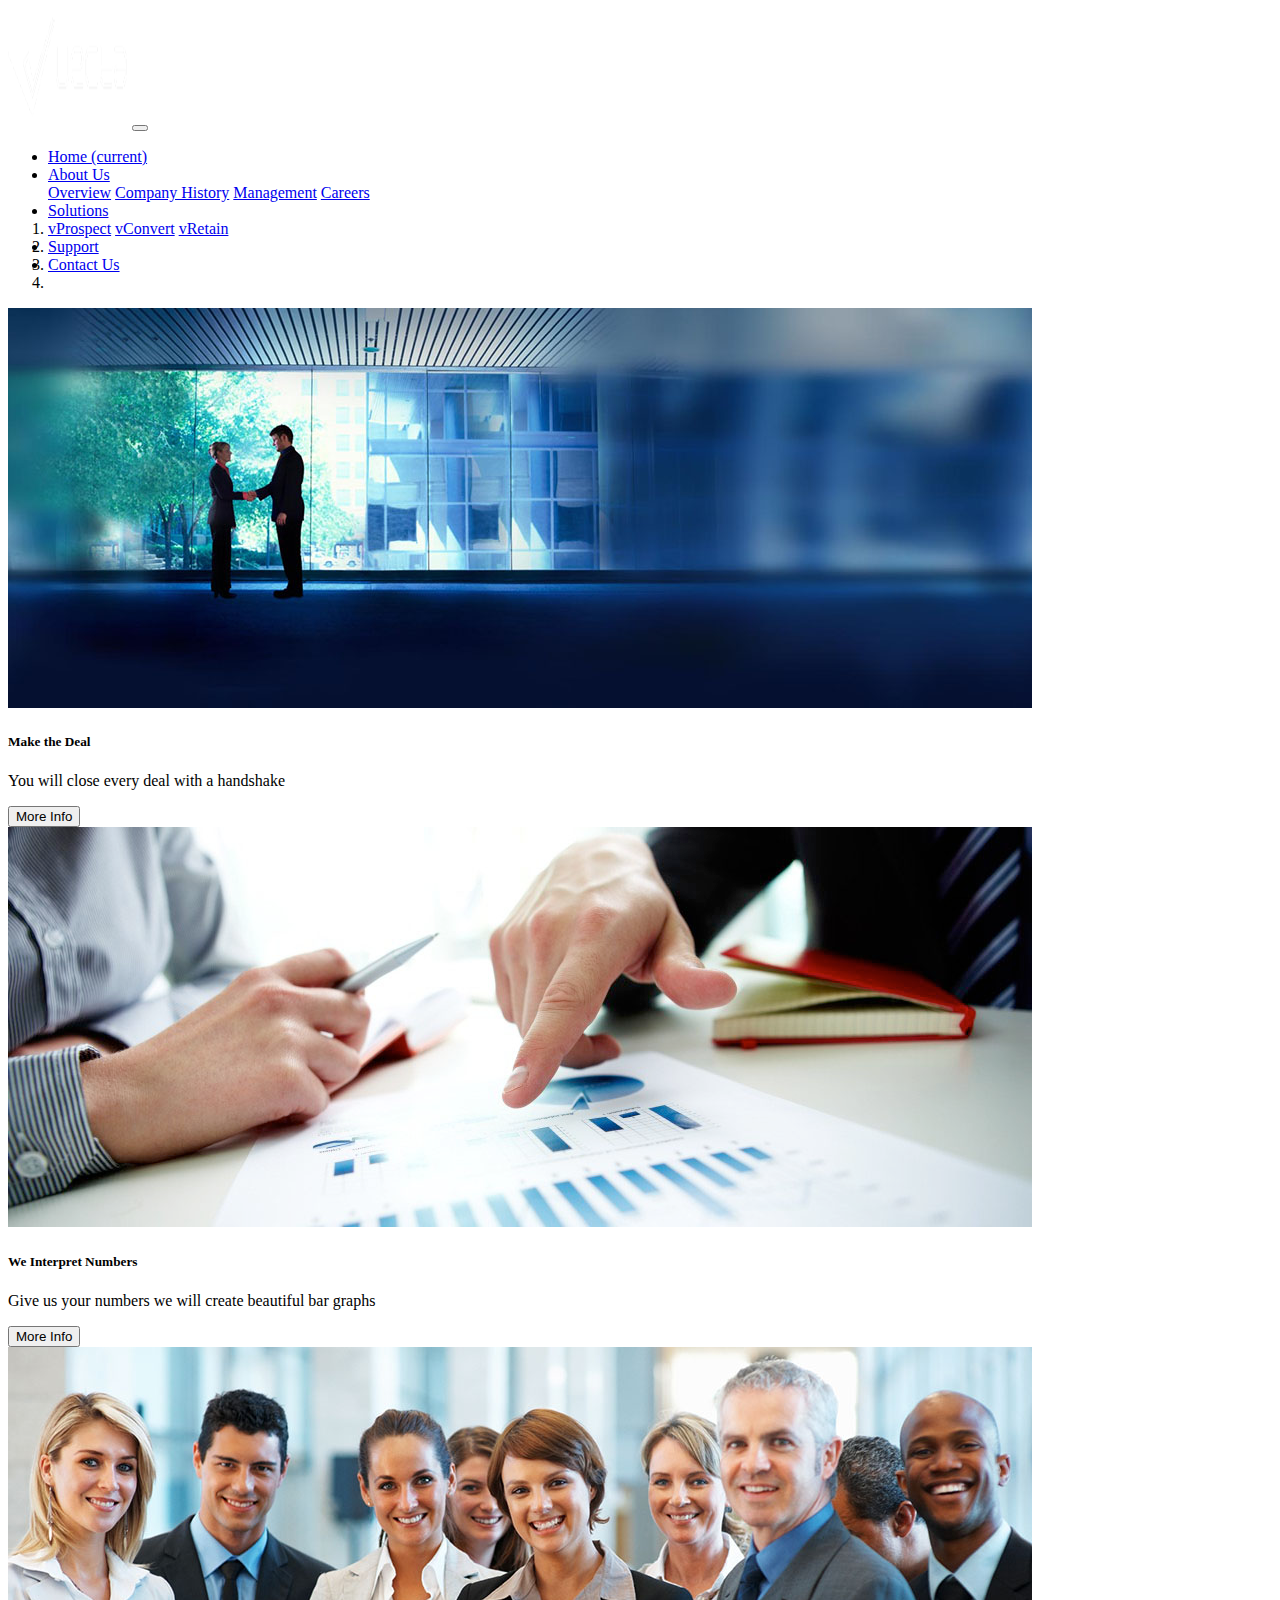
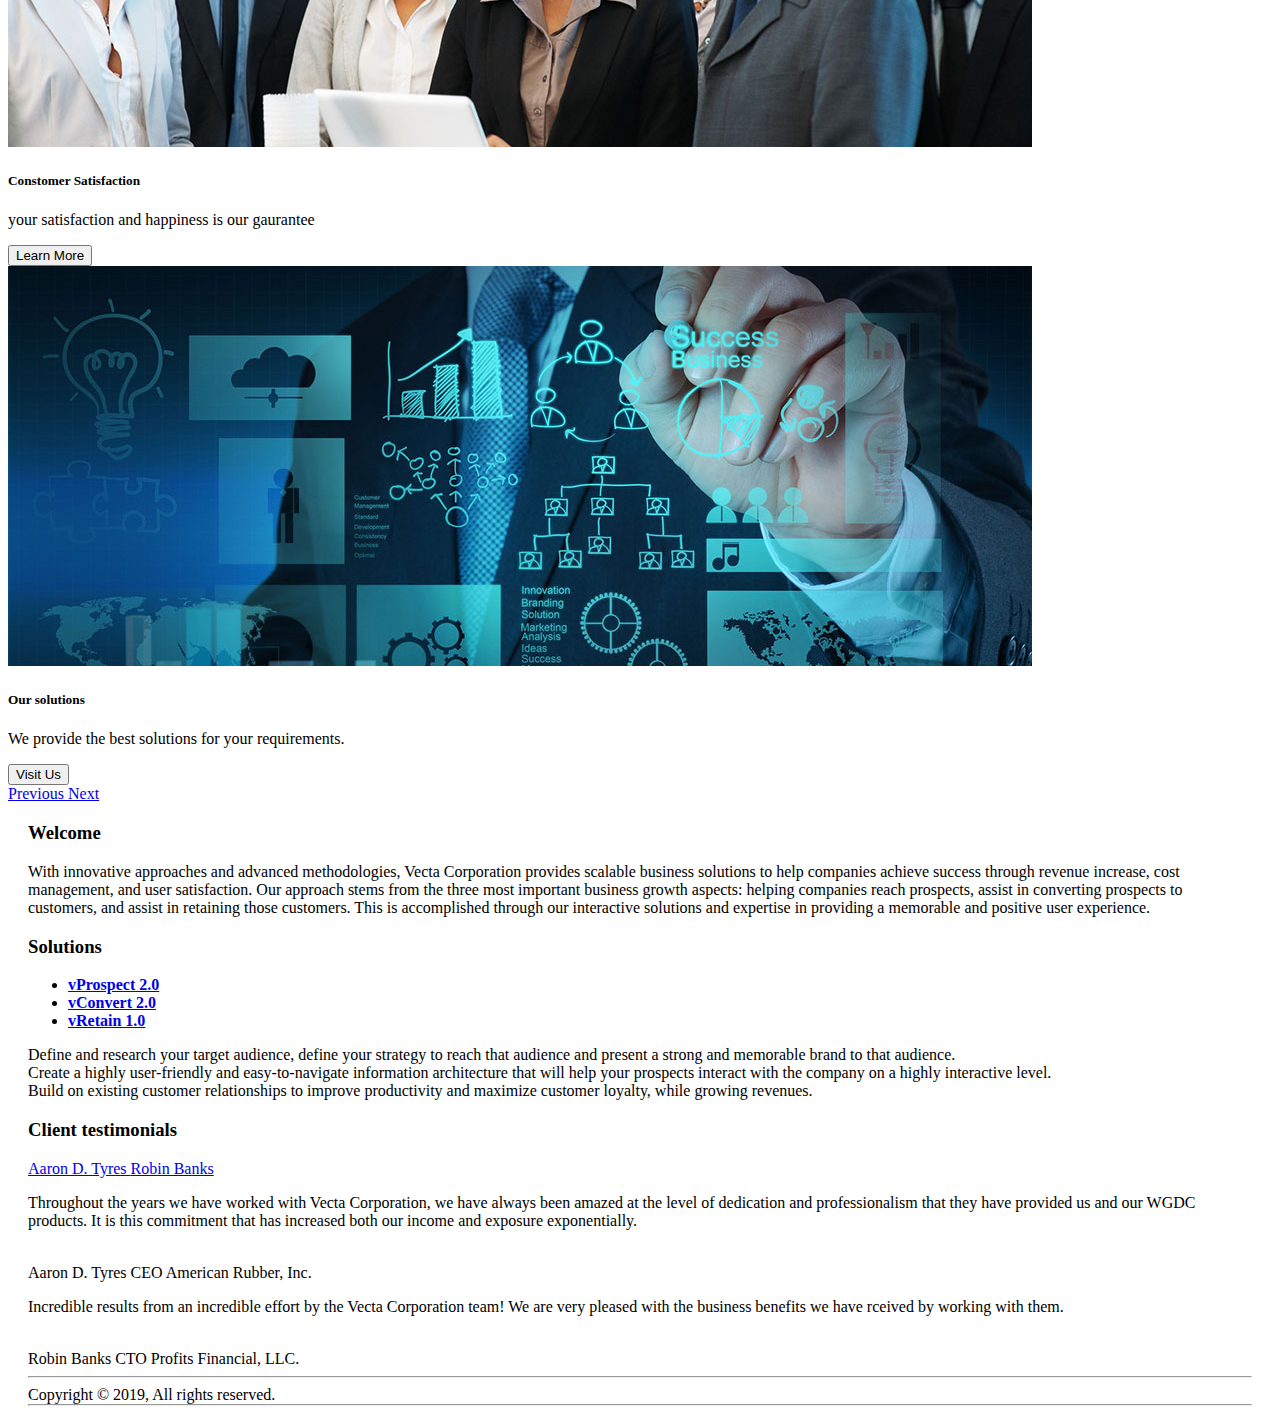
<file: vectacorp/index.html>
<!DOCTYPE html>
<html lang="en">
<head>
    <meta charset="UTF-8">
    <meta name="viewport" content="width=device-width, initial-scale=1.0">
    <title>Vecta Corp</title>
    
    <link rel="stylesheet" href="https://cdn.jsdelivr.net/npm/bootstrap@4.5.3/dist/css/bootstrap.min.css" integrity="sha384-TX8t27EcRE3e/ihU7zmQxVncDAy5uIKz4rEkgIXeMed4M0jlfIDPvg6uqKI2xXr2" crossorigin="anonymous">
	
    <script src="https://code.jquery.com/jquery-3.3.1.slim.min.js" integrity="sha384-q8i/X+965DzO0rT7abK41JStQIAqVgRVzpbzo5smXKp4YfRvH+8abtTE1Pi6jizo" crossorigin="anonymous"></script>
	
    <script src="https://cdnjs.cloudflare.com/ajax/libs/popper.js/1.14.7/umd/popper.min.js" integrity="sha384-UO2eT0CpHqdSJQ6hJty5KVphtPhzWj9WO1clHTMGa3JDZwrnQq4sF86dIHNDz0W1" crossorigin="anonymous"></script>
	
    <script src="https://stackpath.bootstrapcdn.com/bootstrap/4.3.1/js/bootstrap.min.js" integrity="sha384-JjSmVgyd0p3pXB1rRibZUAYoIIy6OrQ6VrjIEaFf/nJGzIxFDsf4x0xIM+B07jRM" crossorigin="anonymous"></script>
	
	<link rel="stylesheet" href="css/styles.css">
	
	
	
</head>
<body>
	
		
	<div class="container">
	<nav class="navbar navbar-expand-lg navbar-dark bg-dark sticky-top mt-3 mr-3 ml-3" >
		  <a class="navbar-brand" href="#"><img src="images/logo.png" alt="logo" class="img-fluid" width="120px" height="120px"></a>
		  <button class="navbar-toggler" type="button" data-toggle="collapse" data-target="#navbarNavDropdown" aria-controls="navbarNavDropdown" aria-expanded="false" aria-label="Toggle navigation">
			<span class="navbar-toggler-icon"></span>
		  </button>
		  <div class="collapse navbar-collapse" id="navbarNavDropdown">
			<ul class="navbar-nav ml-auto">
			  <li class="nav-item active">
				<a class="nav-link" href="index.html">Home <span class="sr-only">(current)</span></a>
			  </li>
			  <li class="nav-item dropdown">
				<a class="nav-link dropdown-toggle" href="#" id="aboutmenulink" role="button" data-toggle="dropdown" aria-haspopup="true" aria-expanded="false">
				  About Us
				</a>
				<div class="dropdown-menu" aria-labelledby="aboutmenulink">
				  <a class="dropdown-item" href="#">Overview</a>
				  <a class="dropdown-item" href="#">Company History</a>
				  <a class="dropdown-item" href="#">Management</a>
				  <a class="dropdown-item" href="#">Careers</a> 	
				</div>
			  </li>
			  <li class="nav-item dropdown">
				<a class="nav-link dropdown-toggle" href="solutions.html" id="solutionsmenulink" role="button" data-toggle="dropdown" aria-haspopup="true" aria-expanded="false">
				  Solutions
				</a>
				<div class="dropdown-menu" aria-labelledby="solutionsmenulink">
				  <a class="dropdown-item" href="solutions.html">vProspect</a>
				  <a class="dropdown-item" href="solutions.html">vConvert</a>
				  <a class="dropdown-item" href="solutions.html">vRetain</a>
				</div>
			  </li>
							
			  <li class="nav-item">
				<a class="nav-link" href="#">Support</a>
			  </li>
			  <li class="nav-item">
				<a class="nav-link" href="#">Contact Us</a>
			  </li>
			  
			</ul>
		  </div>
   </nav>
   </div>
	
 
	<!-- start of carousal -->
<div id="carouselExampleCaptions" class="carousel slide carouselStyle" data-ride="carousel" >
	
  <ol class="carousel-indicators">
    <li data-target="#carouselExampleCaptions" data-slide-to="0" class="active"></li>
    <li data-target="#carouselExampleCaptions" data-slide-to="1"></li>
    <li data-target="#carouselExampleCaptions" data-slide-to="2"></li>
	<li data-target="#carouselExampleCaptions" data-slide-to="3"></li>
  </ol>
  <div class="carousel-inner">
    <div class="carousel-item active">
      <img src="images/header2.jpg" class="d-block w-100" alt="header1">
      <div class="carousel-caption d-none d-md-block">
        <h5>Make the Deal</h5>
        <p>You will close every deal with a handshake</p>
		<button type="button" class="btn btn-primary">More Info</button>
      </div>
    </div>
    <div class="carousel-item">
      <img src="images/header1.jpg" class="d-block w-100" alt="header2">
      <div class="carousel-caption d-none d-md-block">
         <h5>We Interpret Numbers</h5>
        <p>Give us your numbers we will create beautiful bar graphs</p>
		  <button type="button" class="btn btn-primary">More Info</button>
      </div>
    </div>
    <div class="carousel-item">
      <img src="images/header3.jpg" class="d-block w-100" alt="header3">
      <div class="carousel-caption d-none d-md-block">
        <h5>Constomer Satisfaction</h5>
        <p>your satisfaction and happiness is our gaurantee</p>
		  <button type="button" class="btn btn-primary">Learn More</button>
      </div>
    </div>
	  <div class="carousel-item">
      <img src="images/header4.jpg" class="d-block w-100" alt="header4">
      <div class="carousel-caption d-none d-md-block">
        <h5>Our solutions</h5>
        <p>We provide the best solutions for your requirements.</p>
		  <button type="button" class="btn btn-primary">Visit Us</button>
      </div>
    </div>
  </div>
  <a class="carousel-control-prev" href="#carouselExampleCaptions" role="button" data-slide="prev">
    <span class="carousel-control-prev-icon" aria-hidden="true"></span>
    <span class="sr-only">Previous</span>
  </a>
  <a class="carousel-control-next" href="#carouselExampleCaptions" role="button" data-slide="next">
    <span class="carousel-control-next-icon" aria-hidden="true"></span>
    <span class="sr-only">Next</span>
  </a>
</div>
	 
	
	
	<!-- end of carousal -->

<div class="conatiner conSty" >
		<div class="row">
		<div class="col-4">
			<h3>Welcome</h3>
			<p>With innovative approaches and advanced methodologies, Vecta Corporation provides scalable business solutions to help companies achieve success through revenue increase, cost management, and user satisfaction. Our approach stems from the three most important business growth aspects: helping companies reach prospects, assist in converting prospects to customers, and assist in retaining those customers. This is accomplished through our interactive solutions and expertise in providing a memorable and positive user experience.</p>
			
		</div>
		<div class="col-4">
			<h3>Solutions</h3>
			<ul class="nav nav-tabs" id="myTab" role="tablist">
			  <li class="nav-item" role="presentation">
				<a class="nav-link active" id="home-tab" data-toggle="tab" href="#prospect" role="tab" aria-controls="prospect" aria-selected="true"><strong>vProspect 2.0</strong></a>
			  </li>
			  <li class="nav-item" role="presentation">
				<a class="nav-link" id="profile-tab" data-toggle="tab" href="#convert" role="tab" aria-controls="convert" aria-selected="false"><strong>vConvert 2.0</strong></a>
			  </li>
			  <li class="nav-item" role="presentation">
				<a class="nav-link" id="contact-tab" data-toggle="tab" href="#retain" role="tab" aria-controls="retain" aria-selected="false"><strong>vRetain 1.0</strong></a>
			  </li>
			</ul>
			<div class="tab-content" id="myTabContent">
			  <div class="tab-pane fade show active" id="pospect" role="tabpanel" aria-labelledby="prospect-tab">Define and research your target audience, define your strategy to reach that audience and present a strong and memorable brand to that audience.</div>
			  <div class="tab-pane fade" id="convert" role="tabpanel" aria-labelledby="convert-tab">Create a highly user-friendly and easy-to-navigate information architecture that will help your prospects interact with the company on a highly interactive level.</div>
			  <div class="tab-pane fade" id="retain" role="tabpanel" aria-labelledby="retain-tab">Build on existing customer relationships to improve productivity and maximize customer loyalty, while growing revenues.</div>
			</div>
		</div>
		<div class="col-4">
			<h3>Client testimonials</h3>
			<p>
			  <a class="btn btn-primary" data-toggle="collapse" href="#testimonial1" role="button" aria-expanded="false" aria-controls="collapseExample">
				Aaron D. Tyres
			  </a>
			   <a class="btn btn-primary" data-toggle="collapse" href="#testimonial2" role="button" aria-expanded="false" aria-controls="collapseExample">
				Robin Banks
			  </a>
			  
			</p>
			<div class="collapse" id="testimonial1">
			  <div class="card card-body">
				<p>Throughout the years we have worked with Vecta Corporation, we have always been amazed at the level of dedication and professionalism that they have provided us and our WGDC products. It is this commitment that has increased both our income and exposure exponentially.</p>
				  
				<br>
				<span>Aaron D. Tyres</span>  
				<span>CEO</span>  
				<span>American Rubber, Inc.</span>  
				  
			  </div>
			</div>
			<div class="collapse" id="testimonial2">
			  <div class="card card-body">
				<p>Incredible results from an incredible effort by the Vecta Corporation team! We are very pleased with the business benefits we have rceived by working with them.</p>
				  
				<br>
				<span>Robin Banks</span>
				<span>CTO</span>  
				<span>Profits Financial, LLC.</span> 
			  </div>
			</div>
			
		</div>
		
		
		</div>
	
	<!--footer-->
	<div class="row">
		<div class="col-12">
			<hr>
		<p class="text-center align-bottom fooP" > Copyright &copy; 2019, All rights reserved.</p>
			<hr class="fooHr">
		</div>
	</div>
	
	
</div>
	

		
	
    
</body>
</html>
</file>
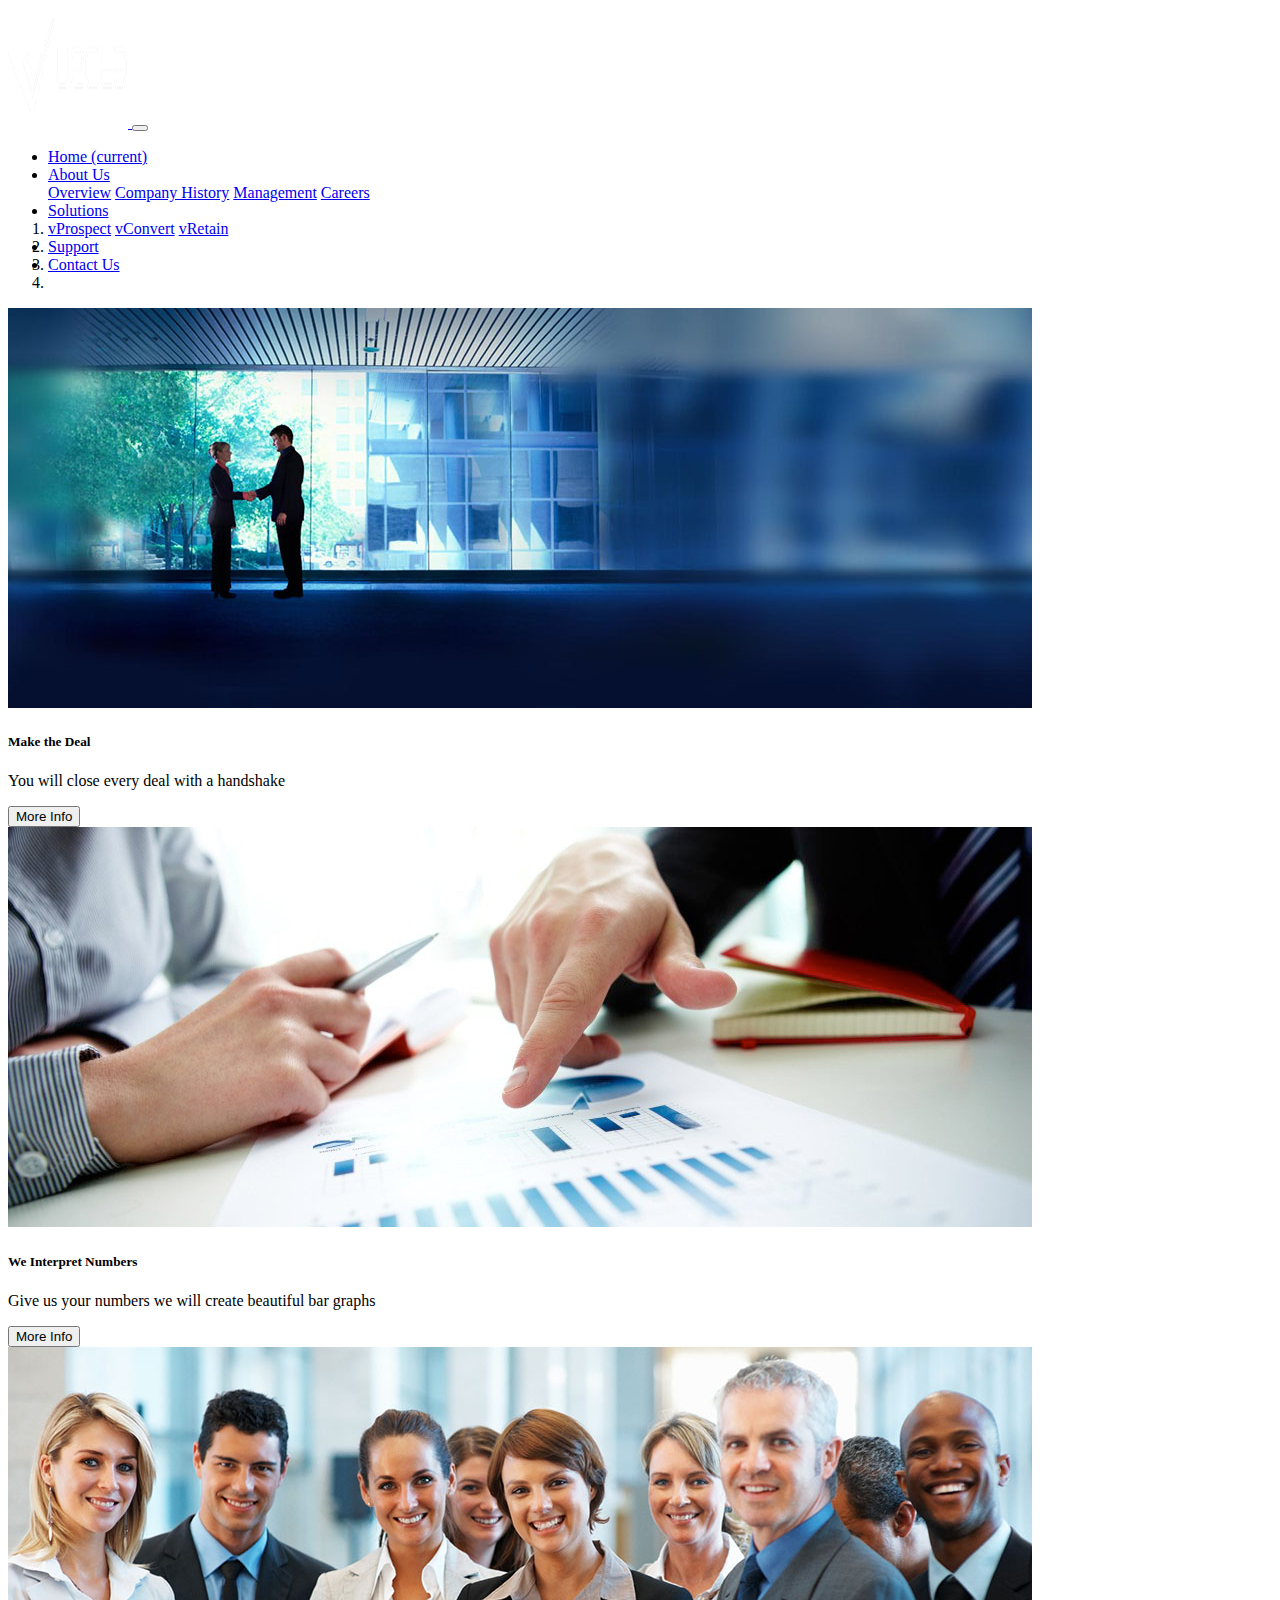
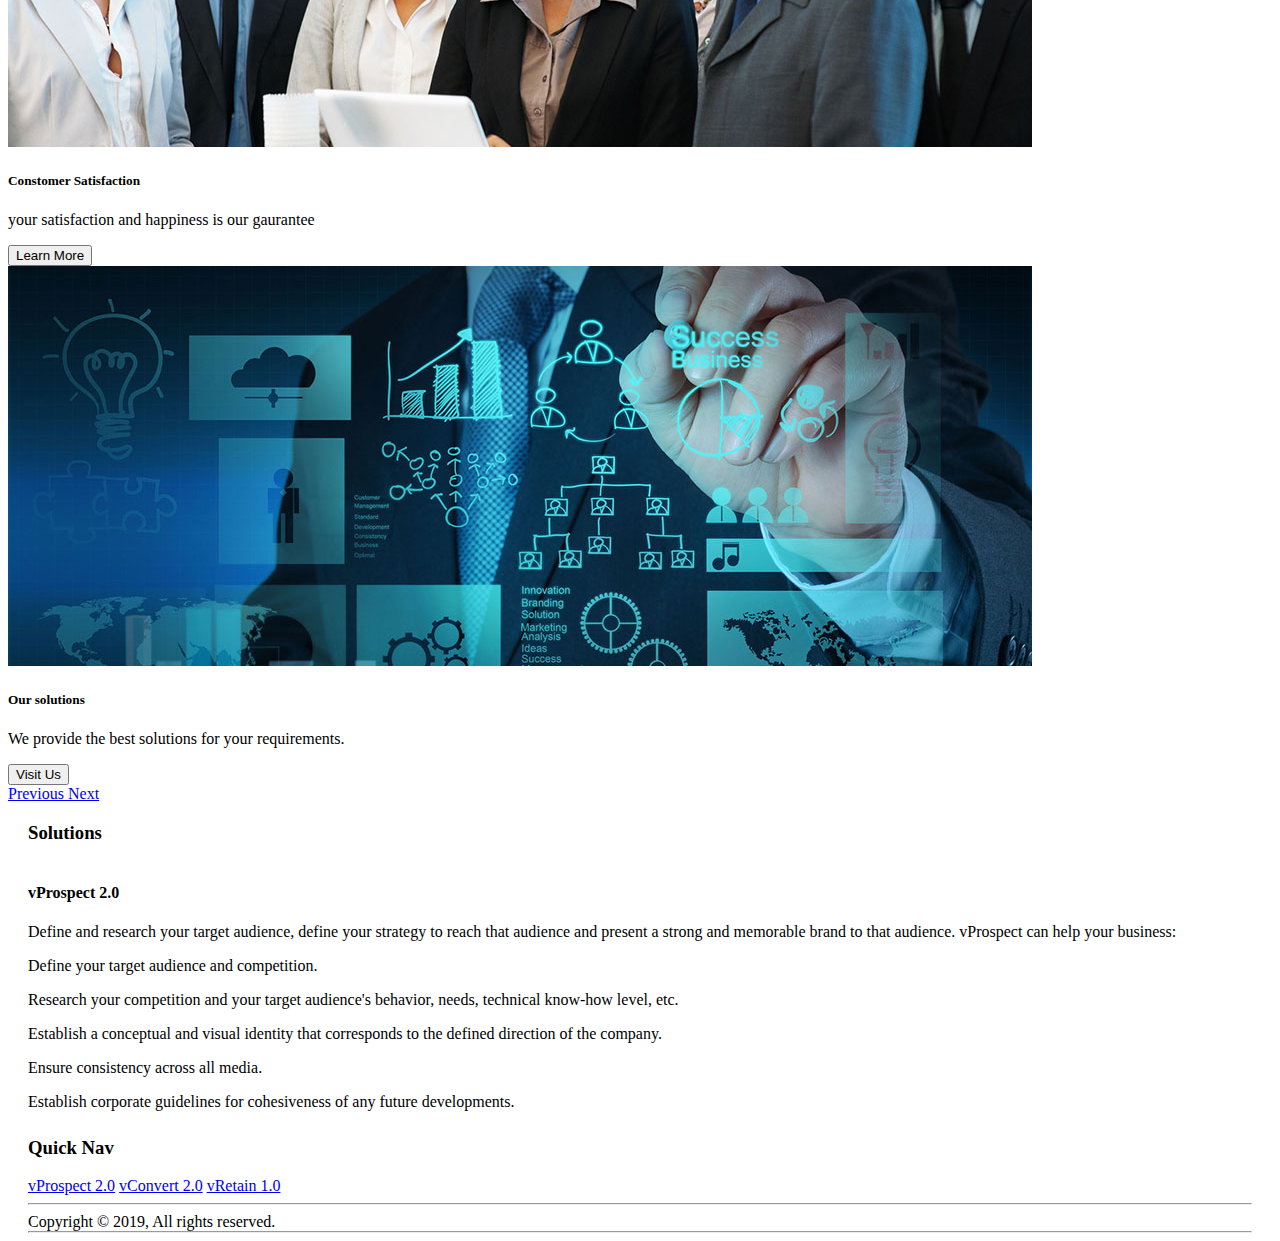
<file: vectacorp/solutions.html>
<!DOCTYPE html>
<html lang="en">
<head>
    <meta charset="UTF-8">
    <meta name="viewport" content="width=device-width, initial-scale=1.0">
    <title>Vecta Corp</title>
    
    <link rel="stylesheet" href="https://cdn.jsdelivr.net/npm/bootstrap@4.5.3/dist/css/bootstrap.min.css" integrity="sha384-TX8t27EcRE3e/ihU7zmQxVncDAy5uIKz4rEkgIXeMed4M0jlfIDPvg6uqKI2xXr2" crossorigin="anonymous">
	
    <script src="https://code.jquery.com/jquery-3.3.1.slim.min.js" integrity="sha384-q8i/X+965DzO0rT7abK41JStQIAqVgRVzpbzo5smXKp4YfRvH+8abtTE1Pi6jizo" crossorigin="anonymous"></script>
	
    <script src="https://cdnjs.cloudflare.com/ajax/libs/popper.js/1.14.7/umd/popper.min.js" integrity="sha384-UO2eT0CpHqdSJQ6hJty5KVphtPhzWj9WO1clHTMGa3JDZwrnQq4sF86dIHNDz0W1" crossorigin="anonymous"></script>
	
    <script src="https://stackpath.bootstrapcdn.com/bootstrap/4.3.1/js/bootstrap.min.js" integrity="sha384-JjSmVgyd0p3pXB1rRibZUAYoIIy6OrQ6VrjIEaFf/nJGzIxFDsf4x0xIM+B07jRM" crossorigin="anonymous"></script>
	
	<link rel="stylesheet" href="css/styles.css">
	
	<style>
		.scr { height: 255px; overflow-y: scroll }
	
	</style>
	
	
	
	
</head>
<body>
	
		
	<div class="container">
	<nav class="navbar navbar-expand-lg navbar-dark bg-dark sticky-top mt-3 mr-3 ml-3" >
		  <a class="navbar-brand" href="#"><img src="images/logo.png" alt="logo" class="img-fluid" width="120px" height="120px"> </a>
		  <button class="navbar-toggler" type="button" data-toggle="collapse" data-target="#navbarNavDropdown" aria-controls="navbarNavDropdown" aria-expanded="false" aria-label="Toggle navigation">
			<span class="navbar-toggler-icon"></span>
		  </button>
		  <div class="collapse navbar-collapse" id="navbarNavDropdown">
			<ul class="navbar-nav ml-auto">
			  <li class="nav-item active">
				<a class="nav-link" href="index.html">Home <span class="sr-only">(current)</span></a>
			  </li>
			  <li class="nav-item dropdown">
				<a class="nav-link dropdown-toggle" href="#" id="aboutmenulink" role="button" data-toggle="dropdown" aria-haspopup="true" aria-expanded="false">
				  About Us
				</a>
				<div class="dropdown-menu" aria-labelledby="aboutmenulink">
				  <a class="dropdown-item" href="#">Overview</a>
				  <a class="dropdown-item" href="#">Company History</a>
				  <a class="dropdown-item" href="#">Management</a>
				  <a class="dropdown-item" href="#">Careers</a> 	
				</div>
			  </li>
			  <li class="nav-item dropdown">
				<a class="nav-link dropdown-toggle" href="#" id="solutionsmenulink" role="button" data-toggle="dropdown" aria-haspopup="true" aria-expanded="false">
				  Solutions
				</a>
				<div class="dropdown-menu" aria-labelledby="solutionsmenulink">
				  <a class="dropdown-item" href="#">vProspect</a>
				  <a class="dropdown-item" href="#">vConvert</a>
				  <a class="dropdown-item" href="#">vRetain</a>
				</div>
			  </li>
							
			  <li class="nav-item">
				<a class="nav-link" href="#">Support</a>
			  </li>
			  <li class="nav-item">
				<a class="nav-link" href="#">Contact Us</a>
			  </li>
			  
			</ul>
		  </div>
   </nav>
   </div>
	
 
	<!-- start of carousal -->
<div id="carouselExampleCaptions" class="carousel slide carouselStyle" data-ride="carousel" >
	
  <ol class="carousel-indicators">
    <li data-target="#carouselExampleCaptions" data-slide-to="0" class="active"></li>
    <li data-target="#carouselExampleCaptions" data-slide-to="1"></li>
    <li data-target="#carouselExampleCaptions" data-slide-to="2"></li>
	<li data-target="#carouselExampleCaptions" data-slide-to="3"></li>
  </ol>
  <div class="carousel-inner">
    <div class="carousel-item active">
      <img src="images/header2.jpg" class="d-block w-100" alt="header1">
      <div class="carousel-caption d-none d-md-block">
        <h5>Make the Deal</h5>
        <p>You will close every deal with a handshake</p>
		<button type="button" class="btn btn-primary">More Info</button>
      </div>
    </div>
    <div class="carousel-item">
      <img src="images/header1.jpg" class="d-block w-100" alt="header2">
      <div class="carousel-caption d-none d-md-block">
        <h5>We Interpret Numbers</h5>
        <p>Give us your numbers we will create beautiful bar graphs</p>
		  <button type="button" class="btn btn-primary">More Info</button>
      </div>
    </div>
    <div class="carousel-item">
      <img src="images/header3.jpg" class="d-block w-100" alt="header3">
      <div class="carousel-caption d-none d-md-block">
        <h5>Constomer Satisfaction</h5>
        <p>your satisfaction and happiness is our gaurantee</p>
		  <button type="button" class="btn btn-primary">Learn More</button>
      </div>
    </div>
	  <div class="carousel-item">
      <img src="images/header4.jpg" class="d-block w-100" alt="header4">
      <div class="carousel-caption d-none d-md-block">
		<h5>Our solutions</h5>
        <p>We provide the best solutions for your requirements.</p>
		  <button type="button" class="btn btn-primary">Visit Us</button>
      </div>
    </div>
  </div>
  <a class="carousel-control-prev" href="#carouselExampleCaptions" role="button" data-slide="prev">
    <span class="carousel-control-prev-icon" aria-hidden="true"></span>
    <span class="sr-only">Previous</span>
  </a>
  <a class="carousel-control-next" href="#carouselExampleCaptions" role="button" data-slide="next">
    <span class="carousel-control-next-icon" aria-hidden="true"></span>
    <span class="sr-only">Next</span>
  </a>
</div>
	 
	
	
	<!-- end of carousal -->

<div class="conatiner conSty" >
		<div class="row">
		
		<div class="col-8">
			<h3>Solutions</h3>
			<div class="scr" data-spy="scroll" data-target="#navbar-example3" data-offset="100">
			  <h4 id="item-1">vProspect 2.0</h4>
			<p> Define and research your target audience, define your strategy to reach that audience and present a strong and memorable brand to that audience. vProspect can help your business:</p>

			<p>Define your target audience and competition.</p>

			<p>Research your competition and your target audience's behavior, needs, technical know-how level, etc.</p>

			<p>Establish a conceptual and visual identity that corresponds to the defined direction of the company.</p>

			<p>Ensure consistency across all media.</p>

			<p>Establish corporate guidelines for cohesiveness of any future developments.</p>

			<p>Define and/or re-defining your service and/or product offerings.</p>

			<p>Define expansion plans and strategies.</p>

			<p>Implement Search Engine Optimization of all Online materials.</p>
			  
			  <h4 id="item-2">vConvert 2.0</h4>
			  

			<p>Create a highly user-friendly and easy-to-navigate information architecture that will help your prospects interact with the company on a highly interactive level. vConvert can help your business:</p>

			<p>Build a visual and functional user front end that focuses exclusively on providing an exceptional user experience while conveying company, service and product information.</p>

			<p>Cause the desired emotional response in a user to facilitate conversion to a client.</p>

			<p>Build sites that move beyond merely conveying information. They advertise, motivate, excite and inspire. Users are more likely to remember and recommend your site.</p>

			<p>Research your target audience's behavior, needs, technical know-how and level, etc.</p>

			<p>Develop any applicable back-end programs to facilitate user interaction with the company and offerings on a highly functional level to allow any kind of online transactions and a completely centralized information collection and access point, accessible from any location.</p>

			<p>Create an architecture to display the site content and information in a logical and easy to access manner. Facilitating thereby the desired ease, for the user to find what they are looking for quickly and easily. Allowing the user to focus on the subject at hand rather than searching for information on the site.</p>
				
			  <h4 id="item-3">vRetain 1.0</h4>
			  

			<p>Build on existing customer relationships to improve productivity and maximize customer loyalty, while growing revenues. vRetain can help your business:</p>

			<p>Streamline existing business infrastructures by utilizing technology for automation, information centralization, and information sharing among all business units and departments, as well as efficient prospect and customer tracking and interaction within the company. </p>

			<p>Collect crucial information, data and statistics that allow a company to keep in touch with users in a very customized, highly targeted way.</p>

			<p>Analyze site visitor behavior through traffic analysis, usability studies and interactive polling. Recommending and making site and application adjustments to improve usability and user experience.</p>
			  
			</div>

			
        </div>
        <div class="col-4">
			<h3>Quick Nav</h3>
			
			<nav id="navbar-example3" class="navbar navbar-light " >
			  
			  <nav class="nav nav-pills flex-column">
				<a class="nav-link" href="#item-1">vProspect 2.0</a>
				<a class="nav-link" href="#item-2">vConvert 2.0</a>
				<a class="nav-link" href="#item-3">vRetain 1.0</a>
				
			  </nav>
			</nav>
        </div>
			
        
		
		
		</div>
	
	<!--footer-->
	<div class="row">
		<div class="col-12">
			<hr>
		<p class="text-center align-bottom fooP" > Copyright &copy; 2019, All rights reserved.</p>
			<hr class="fooHr">
		</div>
	</div>
	
	
</div>
	

		
	
    
</body>
</html>
</file>
<file: vectacorp/css/styles.css>
.carouselStyle {
      margin-top: -70px;
  }
  .fooP {
      margin:0;
  }
  .fooHr {
      margin-top:0; padding-top: 0;
  }
  .conSty {
      margin-left: 20px; margin-right: 20px;
  }
</file>
